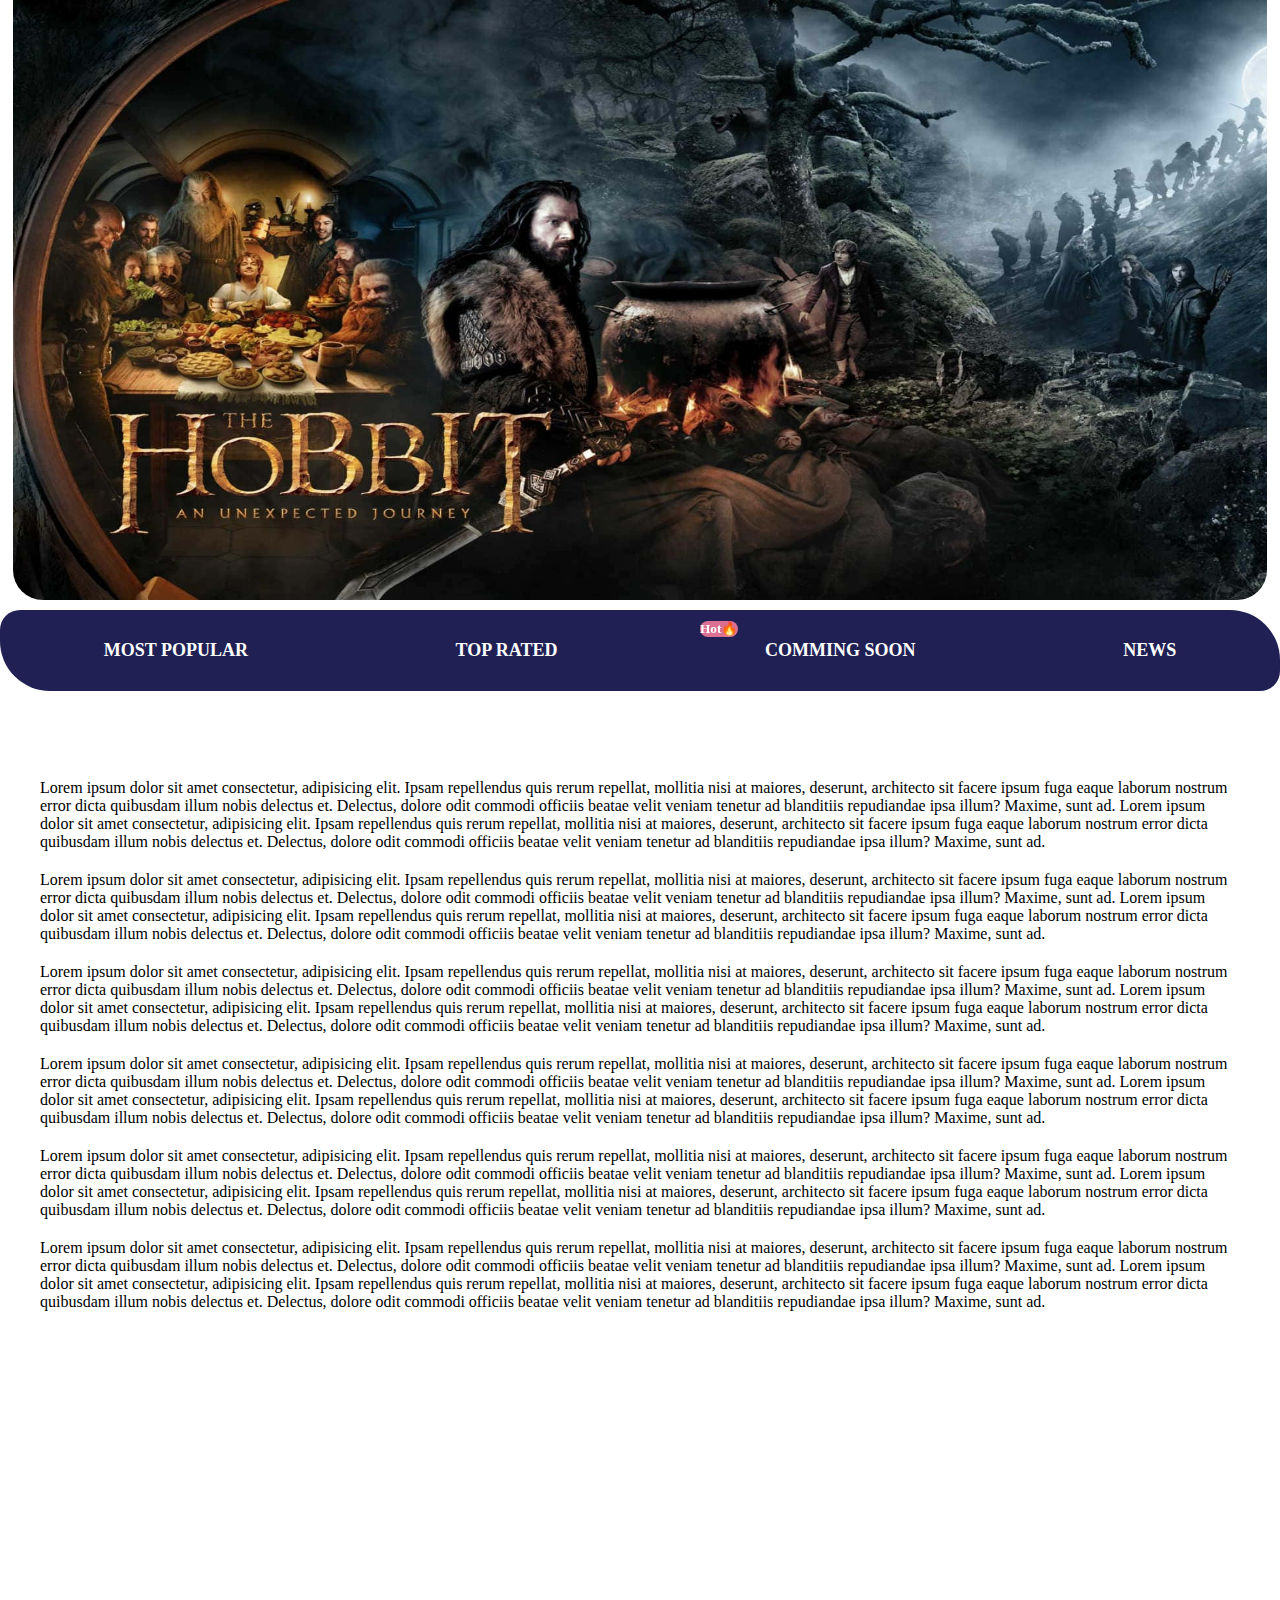
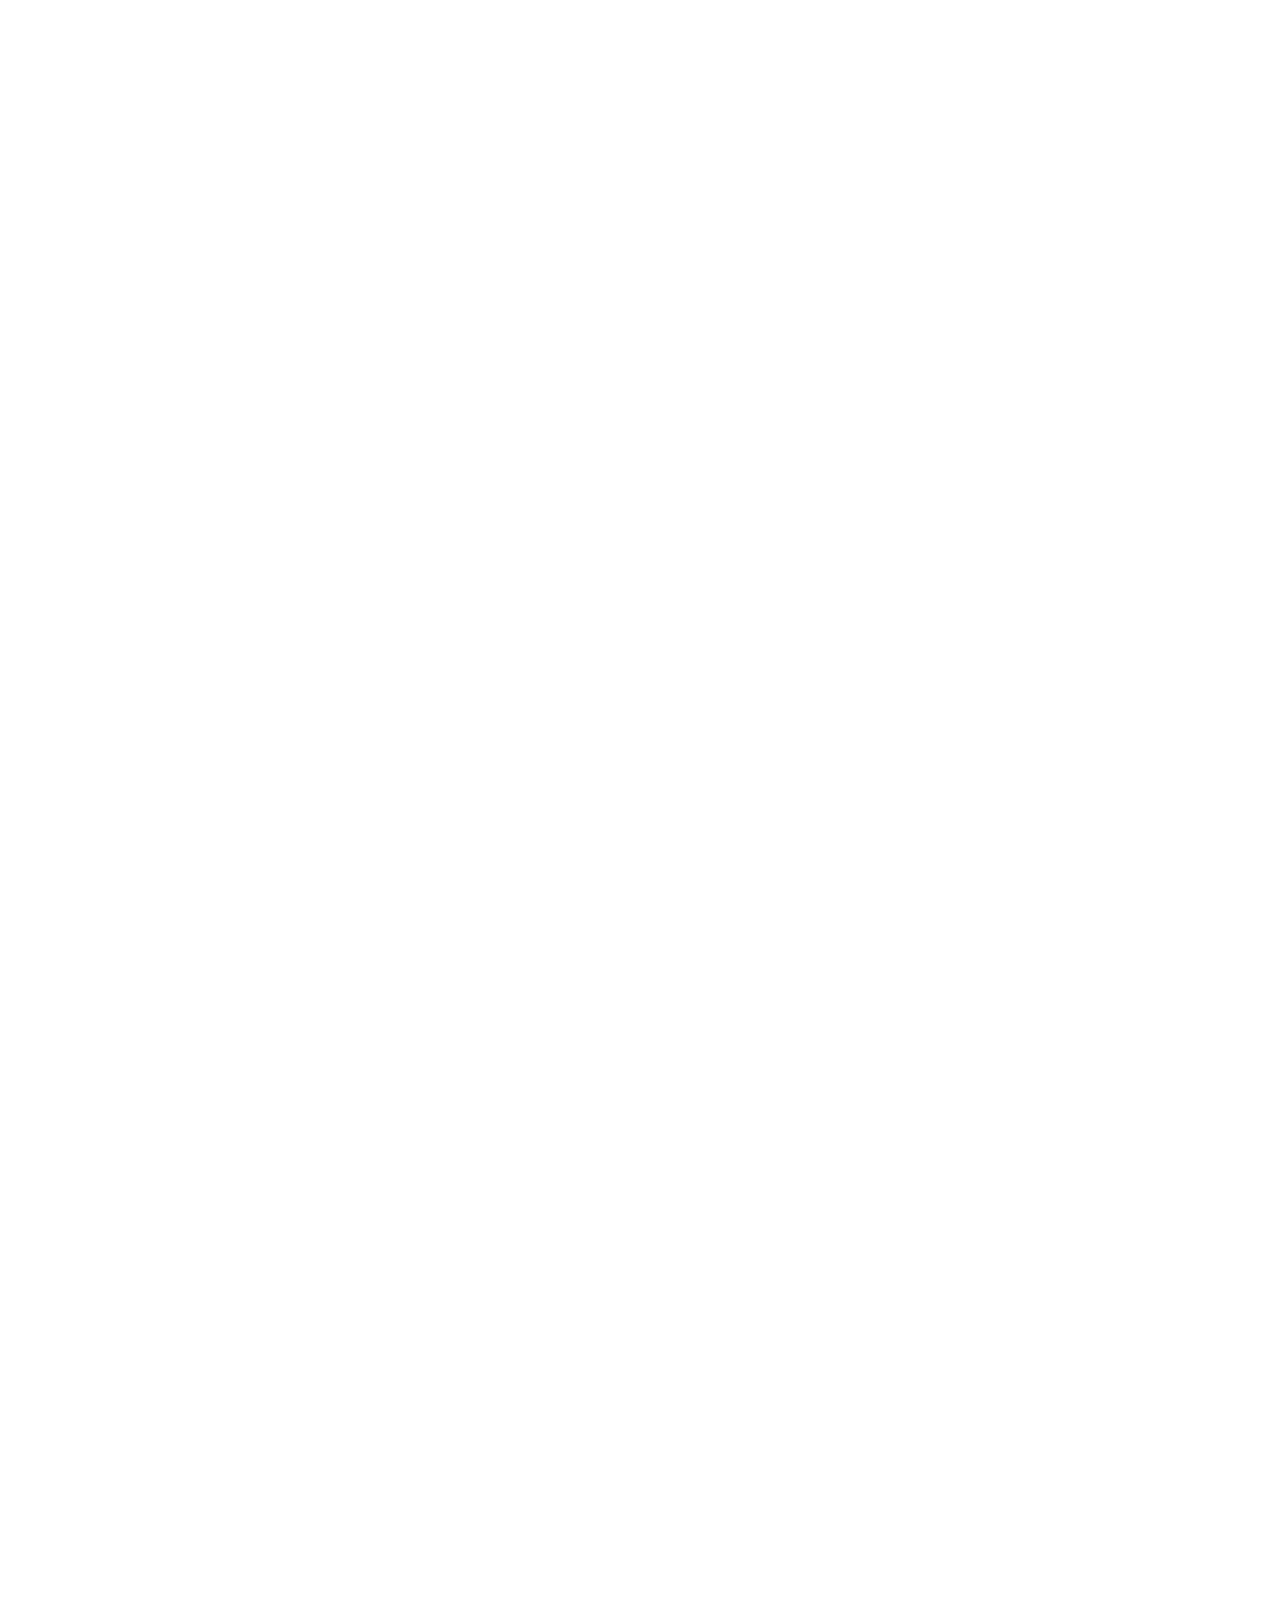
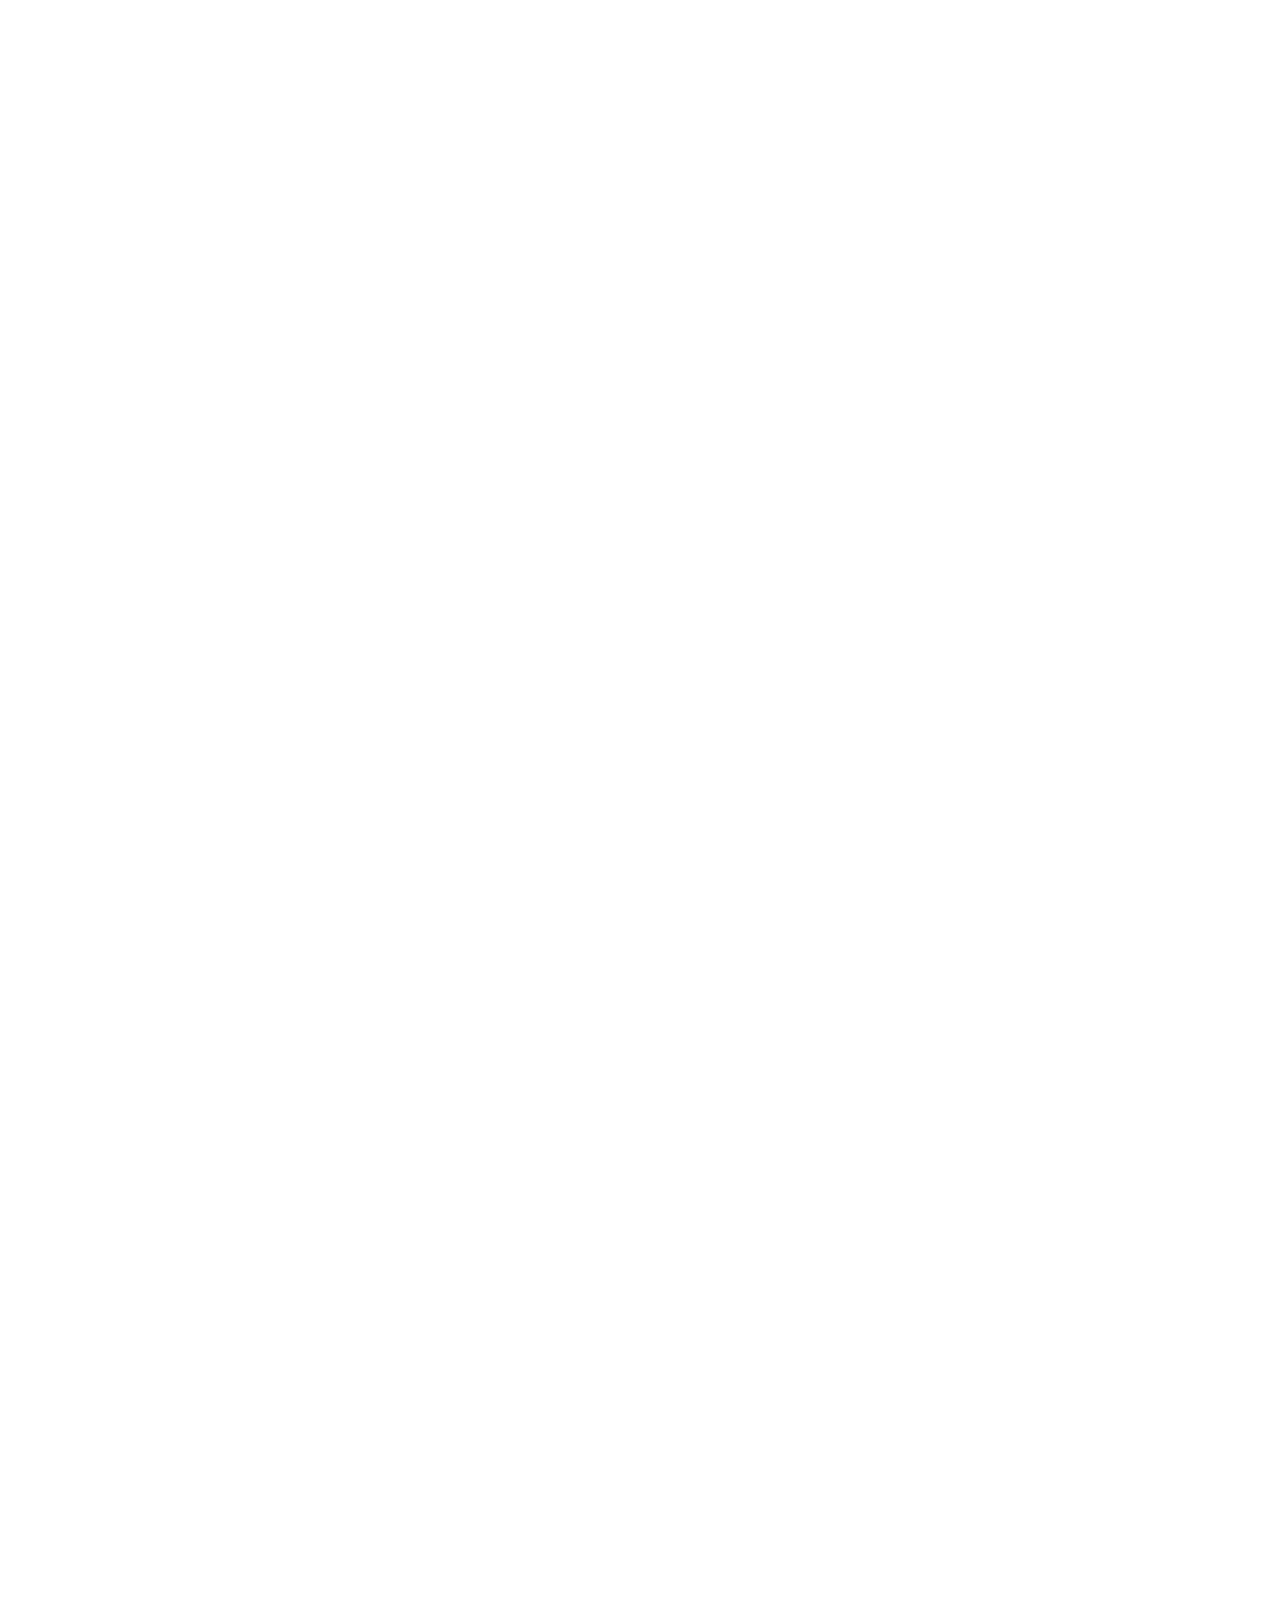
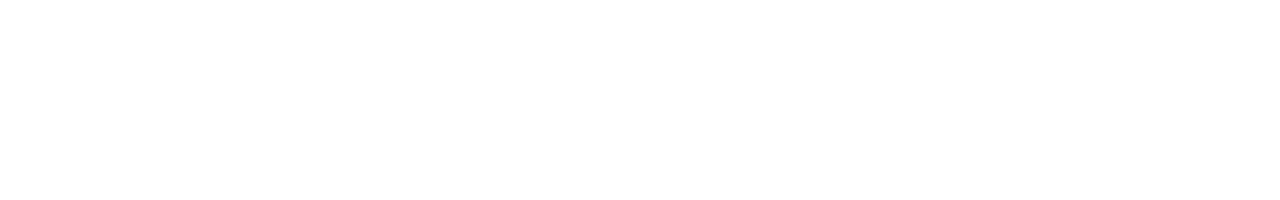
<file: index.html>
<!DOCTYPE html>
<html lang="en">
  <head>
    <meta charset="UTF-8" />
    <meta name="viewport" content="width=device-width, initial-scale=1.0" />
    <title>Document</title>
    <link rel="stylesheet" href="./style.css">
  </head>
  <body>
    <img src="./images/1920x1080-hd-movie-6mrdsa92iedsuuvi.jpg" alt="" />
    <div class="nav">
      <a href="">Most popular</a>
      <a href="">Top Rated</a>
      <a href="">Comming soon</a>
      <a href="">News</a>
    </div>
    <section class="app">
 
      <h5 class="hot">Hot🔥</h5>

      <section class="description">
        <p>
          Lorem ipsum dolor sit amet consectetur, adipisicing elit. Ipsam
          repellendus quis rerum repellat, mollitia nisi at maiores, deserunt,
          architecto sit facere ipsum fuga eaque laborum nostrum error dicta
          quibusdam illum nobis delectus et. Delectus, dolore odit commodi
          officiis beatae velit veniam tenetur ad blanditiis repudiandae ipsa
          illum? Maxime, sunt ad.
          Lorem ipsum dolor sit amet consectetur, adipisicing elit. Ipsam
          repellendus quis rerum repellat, mollitia nisi at maiores, deserunt,
          architecto sit facere ipsum fuga eaque laborum nostrum error dicta
          quibusdam illum nobis delectus et. Delectus, dolore odit commodi
          officiis beatae velit veniam tenetur ad blanditiis repudiandae ipsa
          illum? Maxime, sunt ad.
        </p>

        <p>
            Lorem ipsum dolor sit amet consectetur, adipisicing elit. Ipsam
            repellendus quis rerum repellat, mollitia nisi at maiores, deserunt,
            architecto sit facere ipsum fuga eaque laborum nostrum error dicta
            quibusdam illum nobis delectus et. Delectus, dolore odit commodi
            officiis beatae velit veniam tenetur ad blanditiis repudiandae ipsa
            illum? Maxime, sunt ad.
            Lorem ipsum dolor sit amet consectetur, adipisicing elit. Ipsam
            repellendus quis rerum repellat, mollitia nisi at maiores, deserunt,
            architecto sit facere ipsum fuga eaque laborum nostrum error dicta
            quibusdam illum nobis delectus et. Delectus, dolore odit commodi
            officiis beatae velit veniam tenetur ad blanditiis repudiandae ipsa
            illum? Maxime, sunt ad.
          </p>


          <p>
            Lorem ipsum dolor sit amet consectetur, adipisicing elit. Ipsam
            repellendus quis rerum repellat, mollitia nisi at maiores, deserunt,
            architecto sit facere ipsum fuga eaque laborum nostrum error dicta
            quibusdam illum nobis delectus et. Delectus, dolore odit commodi
            officiis beatae velit veniam tenetur ad blanditiis repudiandae ipsa
            illum? Maxime, sunt ad.
            Lorem ipsum dolor sit amet consectetur, adipisicing elit. Ipsam
            repellendus quis rerum repellat, mollitia nisi at maiores, deserunt,
            architecto sit facere ipsum fuga eaque laborum nostrum error dicta
            quibusdam illum nobis delectus et. Delectus, dolore odit commodi
            officiis beatae velit veniam tenetur ad blanditiis repudiandae ipsa
            illum? Maxime, sunt ad.
          </p>



          <p>
            Lorem ipsum dolor sit amet consectetur, adipisicing elit. Ipsam
            repellendus quis rerum repellat, mollitia nisi at maiores, deserunt,
            architecto sit facere ipsum fuga eaque laborum nostrum error dicta
            quibusdam illum nobis delectus et. Delectus, dolore odit commodi
            officiis beatae velit veniam tenetur ad blanditiis repudiandae ipsa
            illum? Maxime, sunt ad.
            Lorem ipsum dolor sit amet consectetur, adipisicing elit. Ipsam
            repellendus quis rerum repellat, mollitia nisi at maiores, deserunt,
            architecto sit facere ipsum fuga eaque laborum nostrum error dicta
            quibusdam illum nobis delectus et. Delectus, dolore odit commodi
            officiis beatae velit veniam tenetur ad blanditiis repudiandae ipsa
            illum? Maxime, sunt ad.
          </p>



          <p>
            Lorem ipsum dolor sit amet consectetur, adipisicing elit. Ipsam
            repellendus quis rerum repellat, mollitia nisi at maiores, deserunt,
            architecto sit facere ipsum fuga eaque laborum nostrum error dicta
            quibusdam illum nobis delectus et. Delectus, dolore odit commodi
            officiis beatae velit veniam tenetur ad blanditiis repudiandae ipsa
            illum? Maxime, sunt ad.
            Lorem ipsum dolor sit amet consectetur, adipisicing elit. Ipsam
            repellendus quis rerum repellat, mollitia nisi at maiores, deserunt,
            architecto sit facere ipsum fuga eaque laborum nostrum error dicta
            quibusdam illum nobis delectus et. Delectus, dolore odit commodi
            officiis beatae velit veniam tenetur ad blanditiis repudiandae ipsa
            illum? Maxime, sunt ad.
          </p>

          <p>
            Lorem ipsum dolor sit amet consectetur, adipisicing elit. Ipsam
            repellendus quis rerum repellat, mollitia nisi at maiores, deserunt,
            architecto sit facere ipsum fuga eaque laborum nostrum error dicta
            quibusdam illum nobis delectus et. Delectus, dolore odit commodi
            officiis beatae velit veniam tenetur ad blanditiis repudiandae ipsa
            illum? Maxime, sunt ad.
            Lorem ipsum dolor sit amet consectetur, adipisicing elit. Ipsam
            repellendus quis rerum repellat, mollitia nisi at maiores, deserunt,
            architecto sit facere ipsum fuga eaque laborum nostrum error dicta
            quibusdam illum nobis delectus et. Delectus, dolore odit commodi
            officiis beatae velit veniam tenetur ad blanditiis repudiandae ipsa
            illum? Maxime, sunt ad.
          </p>
      </section>
    </section>


  </body>
</html>
</file>
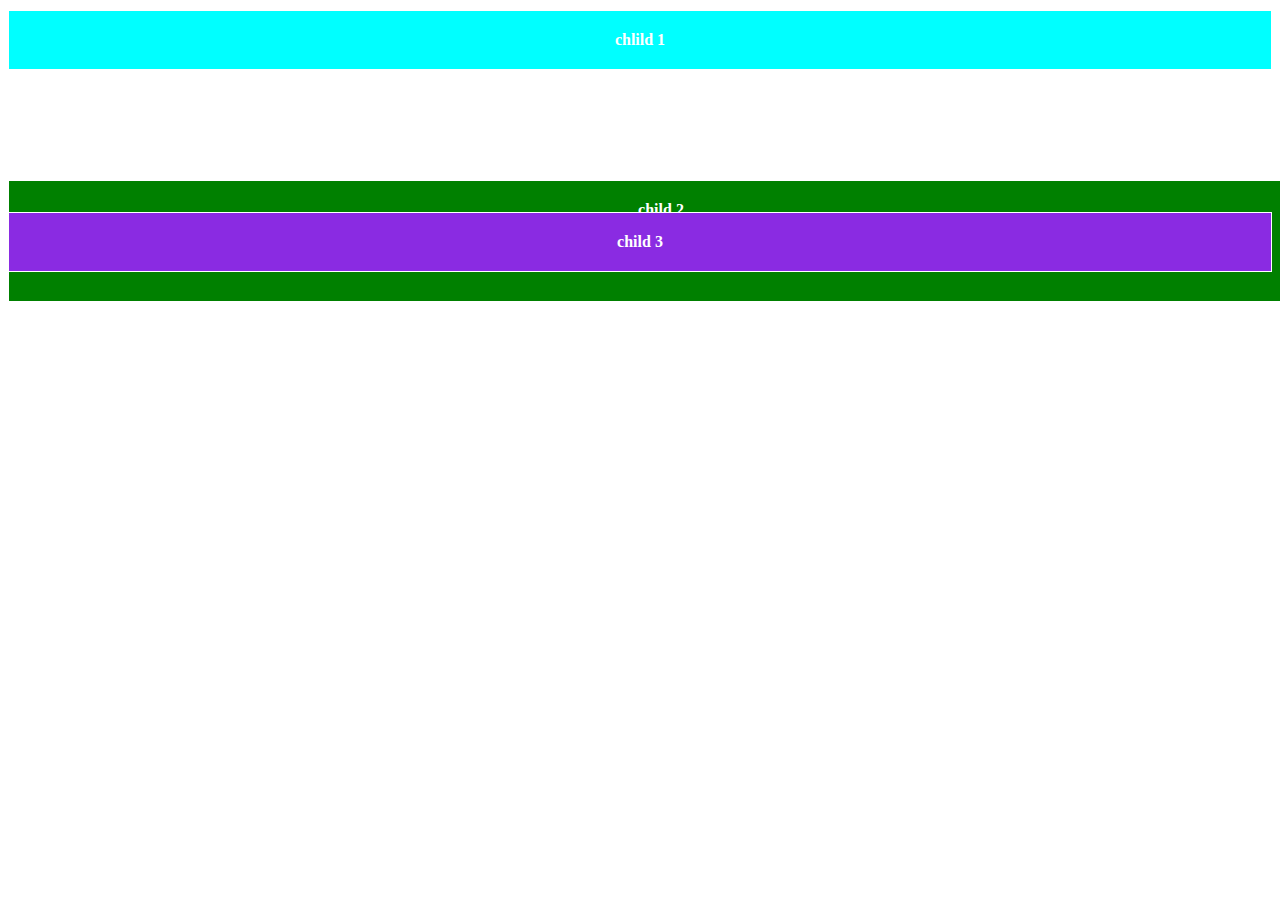
<file: z-index/index.html>
<!DOCTYPE html>
<html lang="en">
<head>
    <meta charset="UTF-8">
    <meta name="viewport" content="width=device-width, initial-scale=1.0">
    <title>Document</title>
    <link rel="stylesheet" href="./style.css">
</head>
<body>
    <div class="child1">
    chlild 1 
    </div>
    <div class="child2">
  child 2
    </div>

    <div class="child3">
   child 3 
    </div>
</body>
</html>
</file>
<file: style.css>
body{
    margin: 0px;
    padding: 0px;
    height: 5000px;
}

img {
    width: 98%;
    height: 600px;
    display: block;
    margin-left: auto;
    margin-right: auto;
    border-radius: 0px 0px 30px 30px;

  
    
    
}


.nav{
    display: flex;
    justify-content: space-around;
    padding: 30px 0px;
    background-color: rgb(32, 32, 84);
    margin-top: 10px;
    margin-bottom: 50px;
    border-radius: 20px 50px 20px 50px ;

    /* ////// position fixed ::  */
    /* position: fixed;
    top: 0px;
    left: 15px;
    right: 15px; */

    
    position: sticky;
    top: 0px;
    
}

.nav a {
    color: white;
    text-decoration: none;
    font-size: 18px;
    font-weight: 700;
    text-transform:uppercase;
}


.nav a:hover {
    background-color: rgba(255, 255, 255, 0.269);
    padding: 15px;
    border-radius: 10px 30px 10px 30px;

}

.hot{
    background-color: palevioletred;
    width: 3%;
    text-align: center;
    border-radius: 30px;
    position: relative;
    left: 700px;
    bottom: 120px;
    color: white;
}


p{
 
    margin: 20px 40px;
    cursor: pointer;
    transition: 1s ;
}

p:hover{
    background-color: palevioletred;
    color: white;
    padding: 10px 0px;
}
</file>
<file: z-index/style.css>
.child1,.child2,.child3 {
    border: solid 1px;
    padding: 20px;
    margin: 10px 0px;
    text-align: center;
    color: white;
    font-weight: 700;
}

.child1 {
    background-color: aqua;
    
}

.child2 {
    background-color: green;
    height: 80px;
    position: relative;
    top: 100px;
    width: 100%;
    z-index: 7;
}

.child3{
    position: relative;
    background-color: blueviolet;
    z-index: 8;

}
</file>
